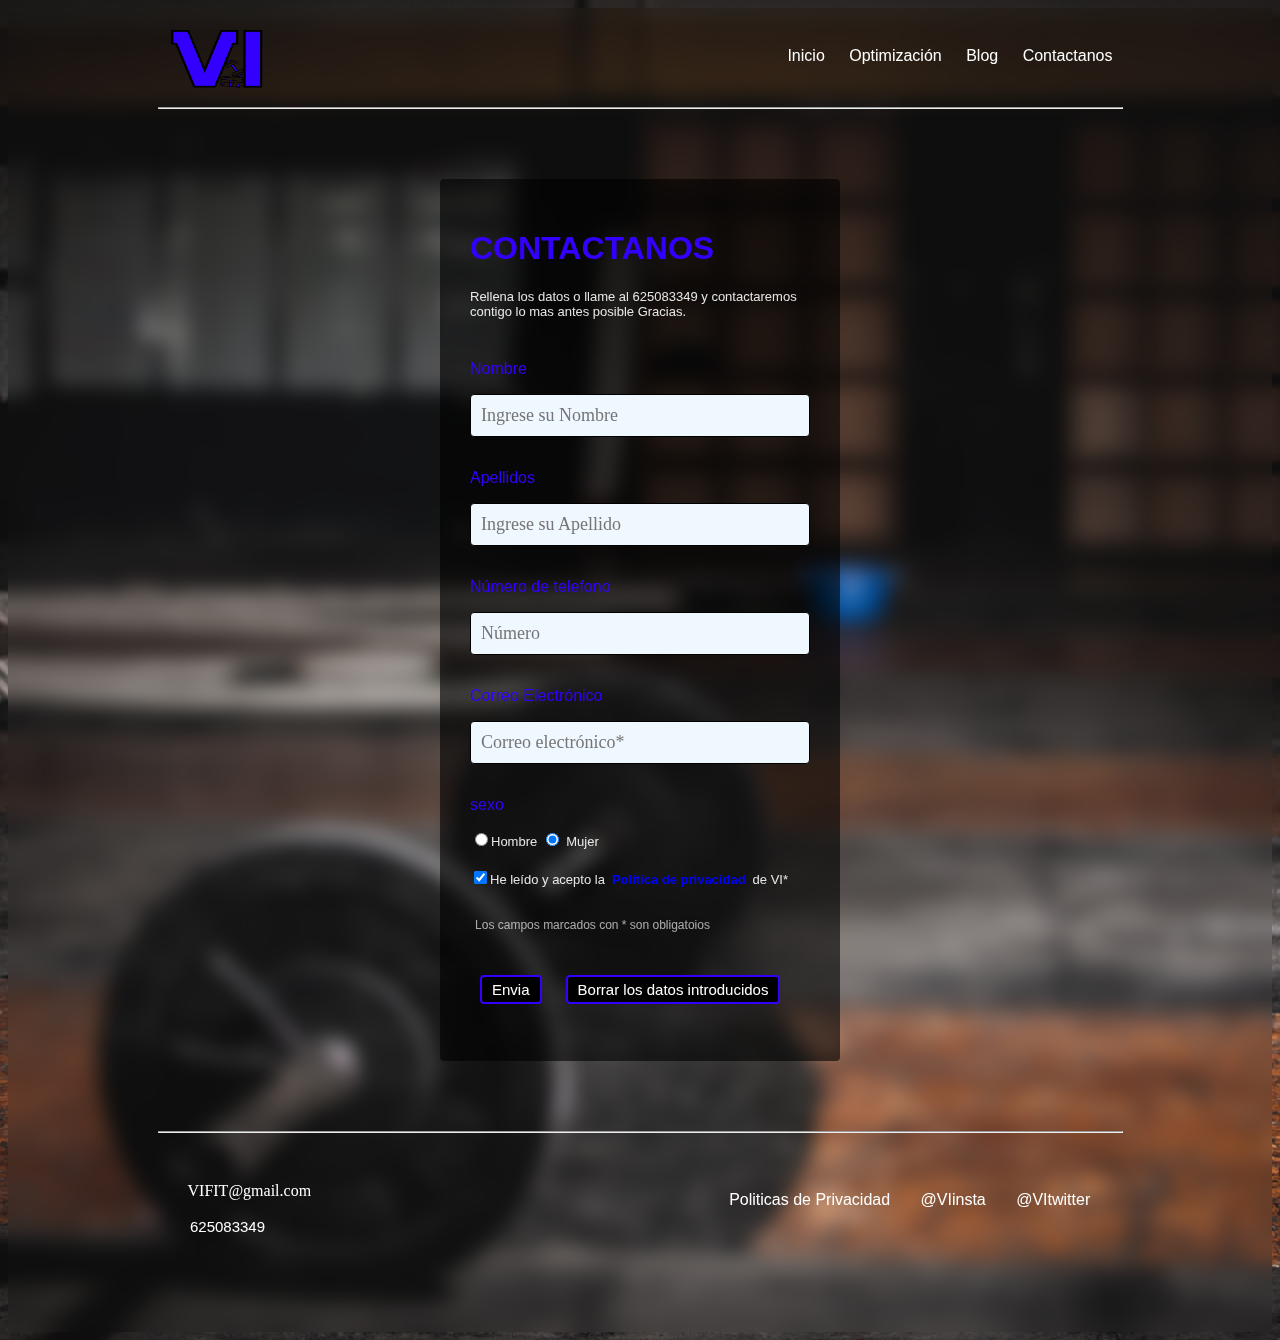
<file: Contactofor/formulario.html>
<!DOCTYPE html>
<html lang="en">
<head>
    <!--indica al servidor que el contenido de la página es código HTML y su codificación de caracteres es UTF-8-->
    <meta http-equiv="Content-Type" content="text/html; charset=UTF-8"> 
    <!--Sirve para poder mostrar la pagina web en versiones anteriores de IE es decir ayuda con la compatibilidad-->
    <meta http-equiv="X-UA-Compatible" content="IE=edge">
    <!--Sirve para optimizar la web para sitios moviles, ayuda a definir el ancho, alto y escala del área usada por el navegador-->
    <meta name="Viewport" content="width=deVice-width, initial-scale=1.0">
    <!--Sirve para poder indentificar al autor de la página-->
    <meta name="author" content="Brian Vilchez">
    <title>Contacto</title>
    <link rel="shortcut icon" href="../imagenes/LOGO.ico">
    <link rel="stylesheet" href="formulario.css">
</head>
<body>
    <div class="container">
        
        <div class="header">
            <a href="../index.html"><img src="../imagenes/LOGO.png" height="100" width="130" alt=""></a>
            <ul class="menu">
                <li>
                    <a href="../index.html">Inicio</a>
                </li>
                <li>
                    <a href="../optimi/optimizacion.html">Optimización</a>
                </li>
                <li>
                    <a href="../blog/blog.html">Blog</a>
                </li>
                <li>
                    <a href="../Contactofor/formulario.html">Contactanos</a>
                </li>

            </ul>
        </div>
        <hr>
        <section class="form_registro">
            <h1>CONTACTANOS</h1>
            <p class="texto">Rellena los datos o llame al 625083349 y contactaremos contigo lo mas antes posible Gracias.</p>
                <form action="for.php" method="post" enctype="multipart/form-data">
                    <!--type text para que el cliente pueda poner su nombre y apellido-->
                    <p>Nombre</p>
                    <input class="control" type="text" name="nombre" id="nombres" placeholder="Ingrese su Nombre" value="" size="30" maxlength="30">

                    
                    <!--type text para que el cliente pueda poner su nombre y apellido-->
                    <p>Apellidos</p>
                    <input class="control" type="text" name="apellidos" id="apellidos" placeholder="Ingrese su Apellido" value="" size="30" maxlength="80">

                    
                    <!--type tel ya que aqui el cliente pondra su numero de telefono-->
                    <p>Número de telefono</p> 
                    <input class="control" type="tel" name="telefono" id="telefono" placeholder="Número">
            
           
                <p>Correo Electrónico</p> <!--type email ya que se trata de poner el correo del cliente-->
                <input class="control" type="email" name="correo" id="correo" placeholder="Correo electrónico*">

                <p>sexo</p> <!--type radio es decir una opción que pertenece a un grupo de esta forma podran seleccionar que tipo de genero son-->
                <input class="cla" type="radio" name="sexo" id="hombre" value="hombre" checked="checked"><p class="t">Hombre</p>
                <input class="cla" type="radio" name="sexo" id="mujer" value="mujer" checked="checked"> <p class="t">Mujer</p>

                <br><br>
                <!--type checkbox para poder marcar la opcion si es mayor de 16 años-->
                <input name="Enviar" type="checkbox" id="marcaje" value="Enviar" checked="checked"><p class="t">He leído y acepto la <a class="poli1" href="../Protecciondedatos/politicas.html"><strong>Política de privacidad</strong></a> de VI*</p>
                <br><br>
                <p class="aste">Los campos marcados con * son obligatoios</p>
                <br>
                <!--type submit y reset, el reset es para borrar de golpe lo escrito y submit es para enviar y de esa forma poder registrarse-->
                <input class="separacion" type="submit" id="envia" name="enviar" value="Envia">
                <input class="separacion" type="reset" id="borrado" name="limpiar" value="Borrar los datos introducidos">


            </form>
        </section>

        <hr class="hr2">
        <footer>
        <div class="footer">
            <div class="caja"></div> 
                 <span><a href="mailto:VIFIT@gmail.com">VIFIT@gmail.com</a> <br><br> <a href="tel:+34625083349" class="num">625083349</a></span>
                 <ul class="menuf">
                     <li>
                         <a href="../Protecciondedatos/politicas.html">Politicas&nbsp;de&nbsp;Privacidad</a>
                     </li>
                     <li>
                         <a href="https://www.instagram.com/?__coig_restricted=1">@VIinsta</a>
                     </li>
                     <li>
                         <a href="https://twitter.com/?lang=ES">@VItwitter</a>
                     </li>
                 
                 </ul>
             
         </div>
         </footer>
    </div>
</body>
</html>
</file>
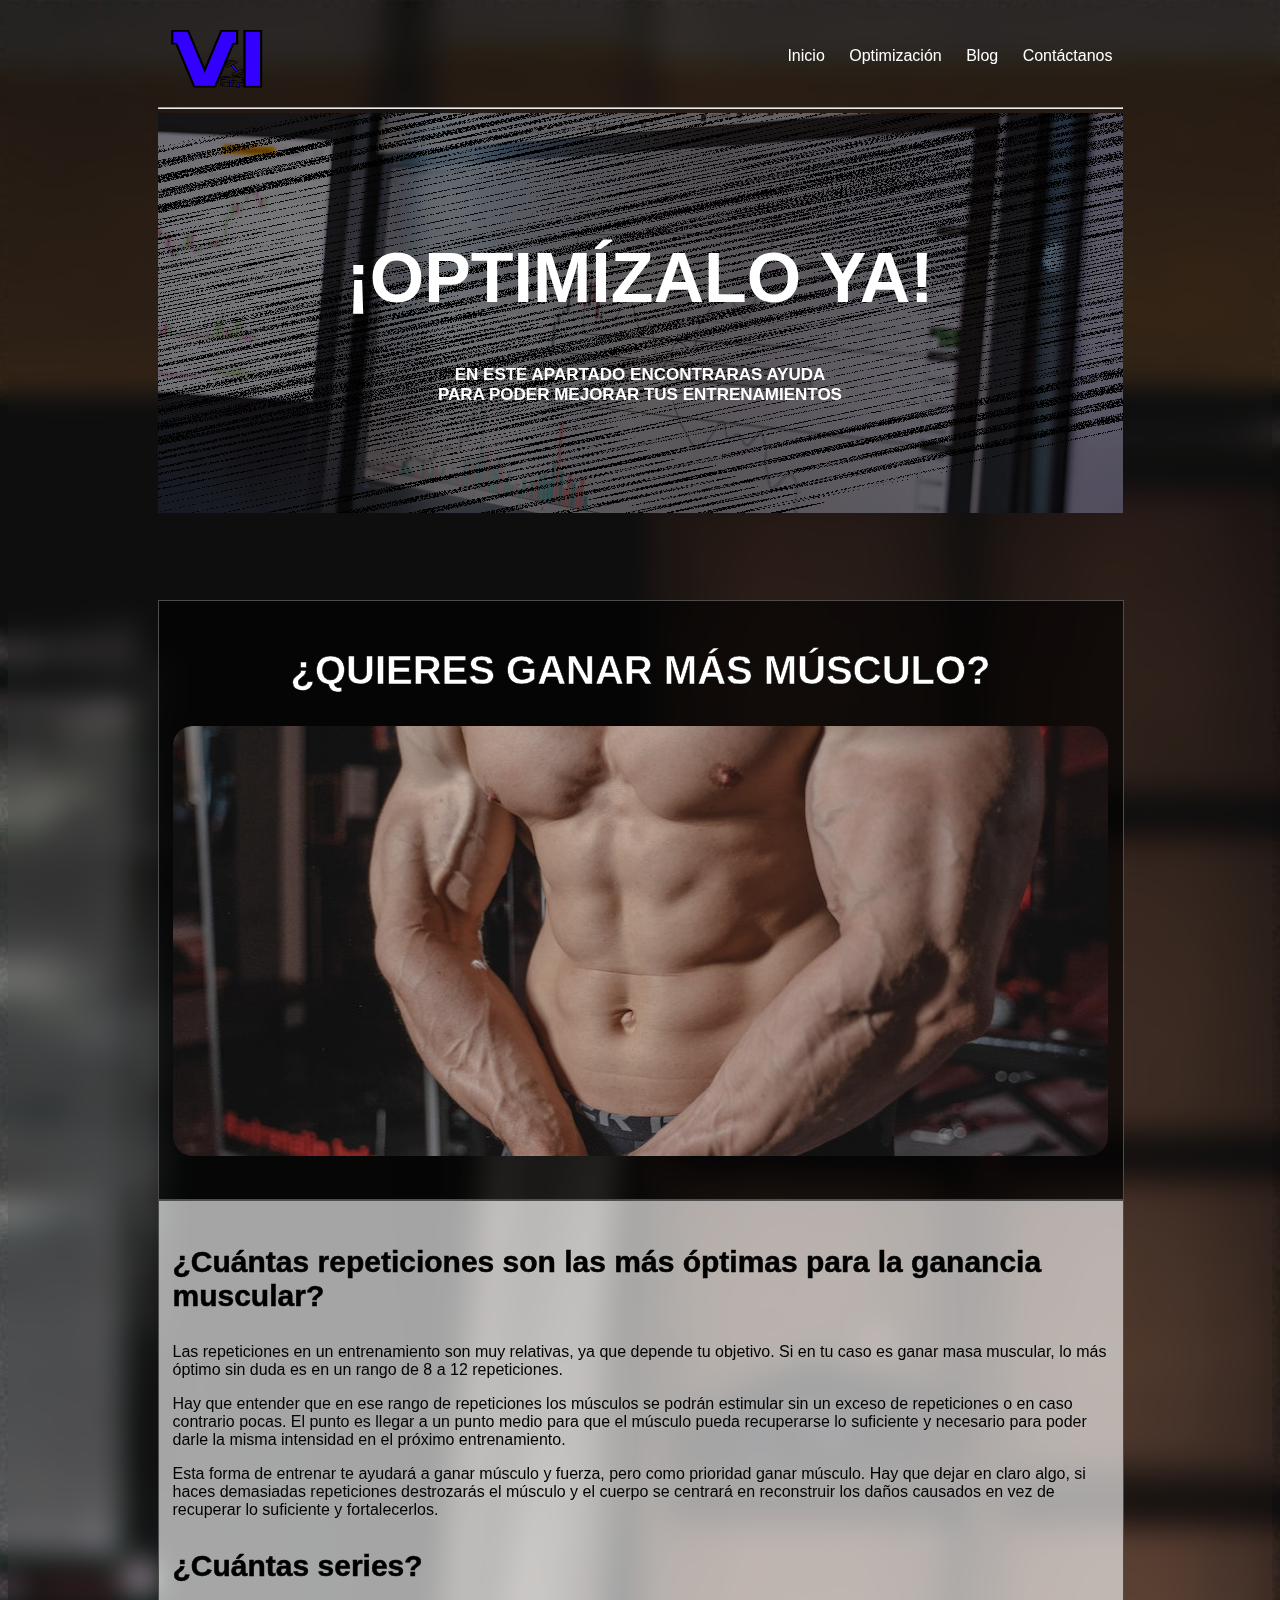
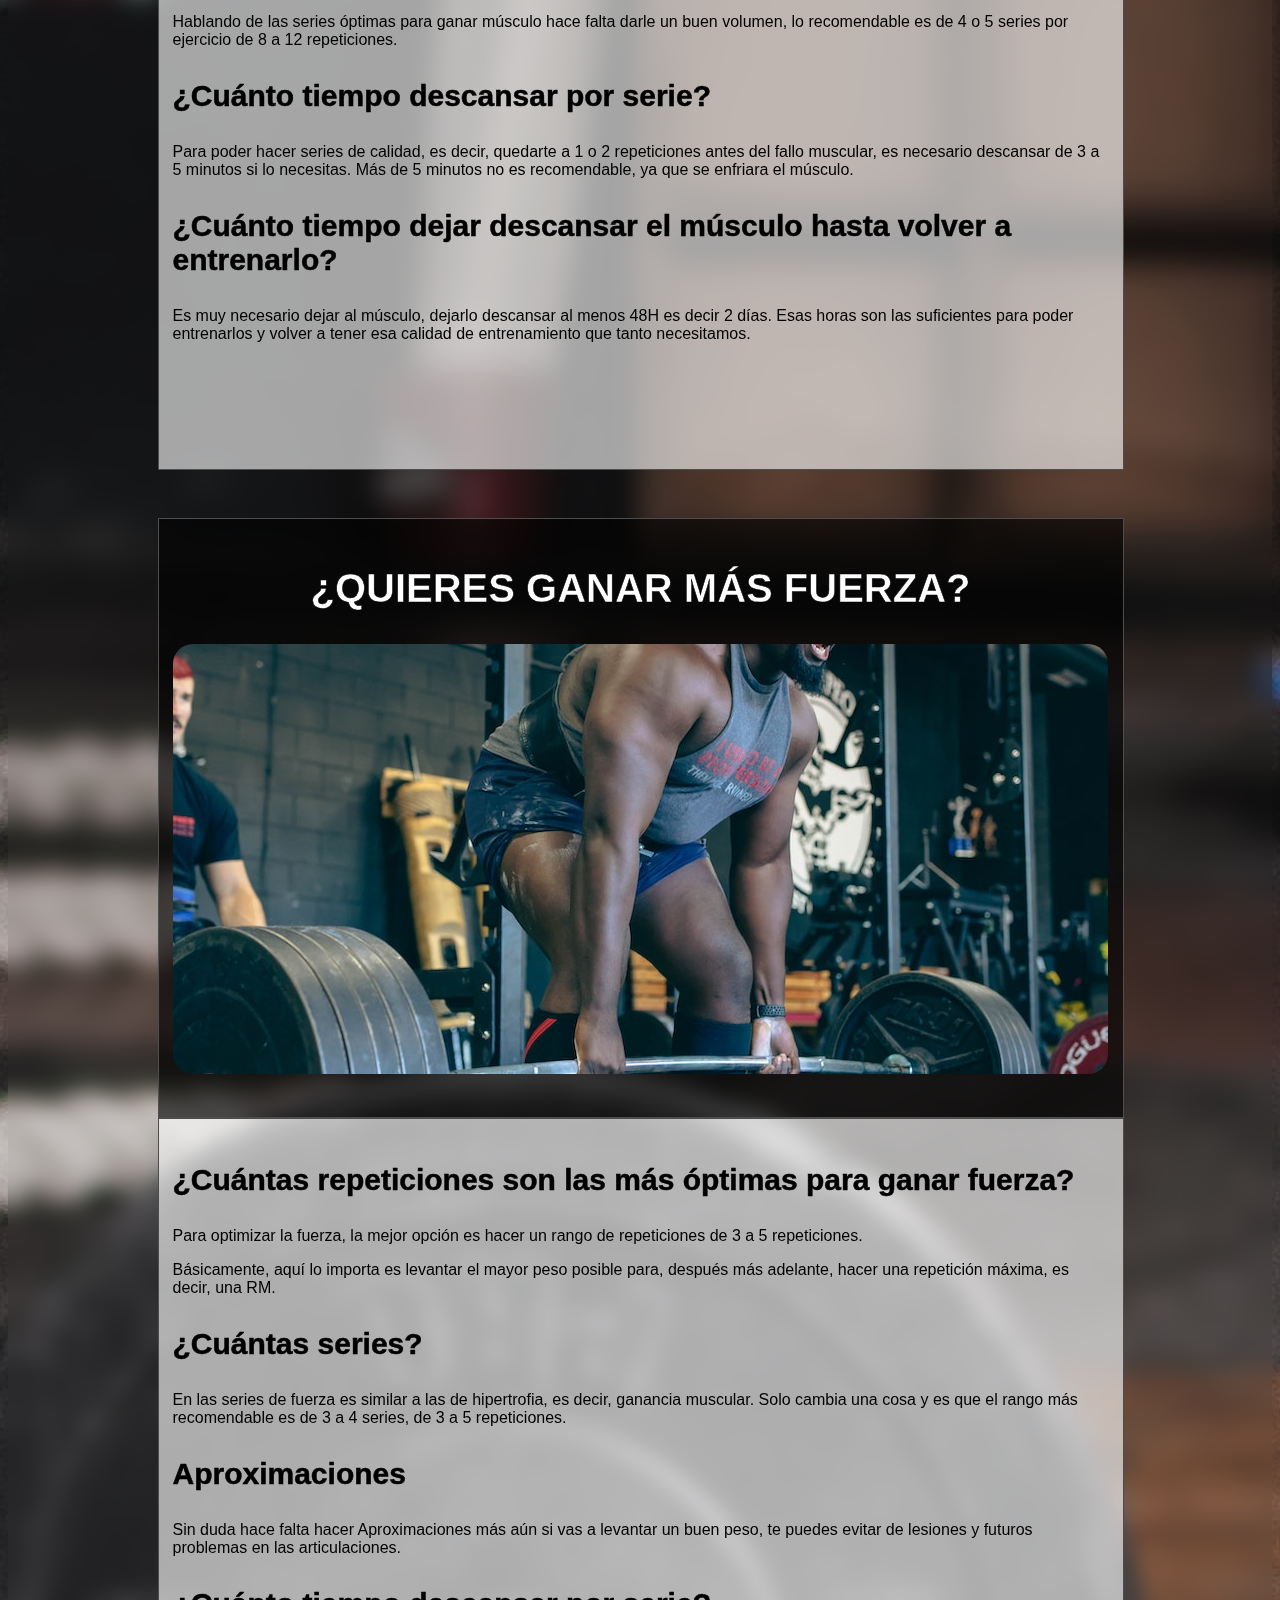
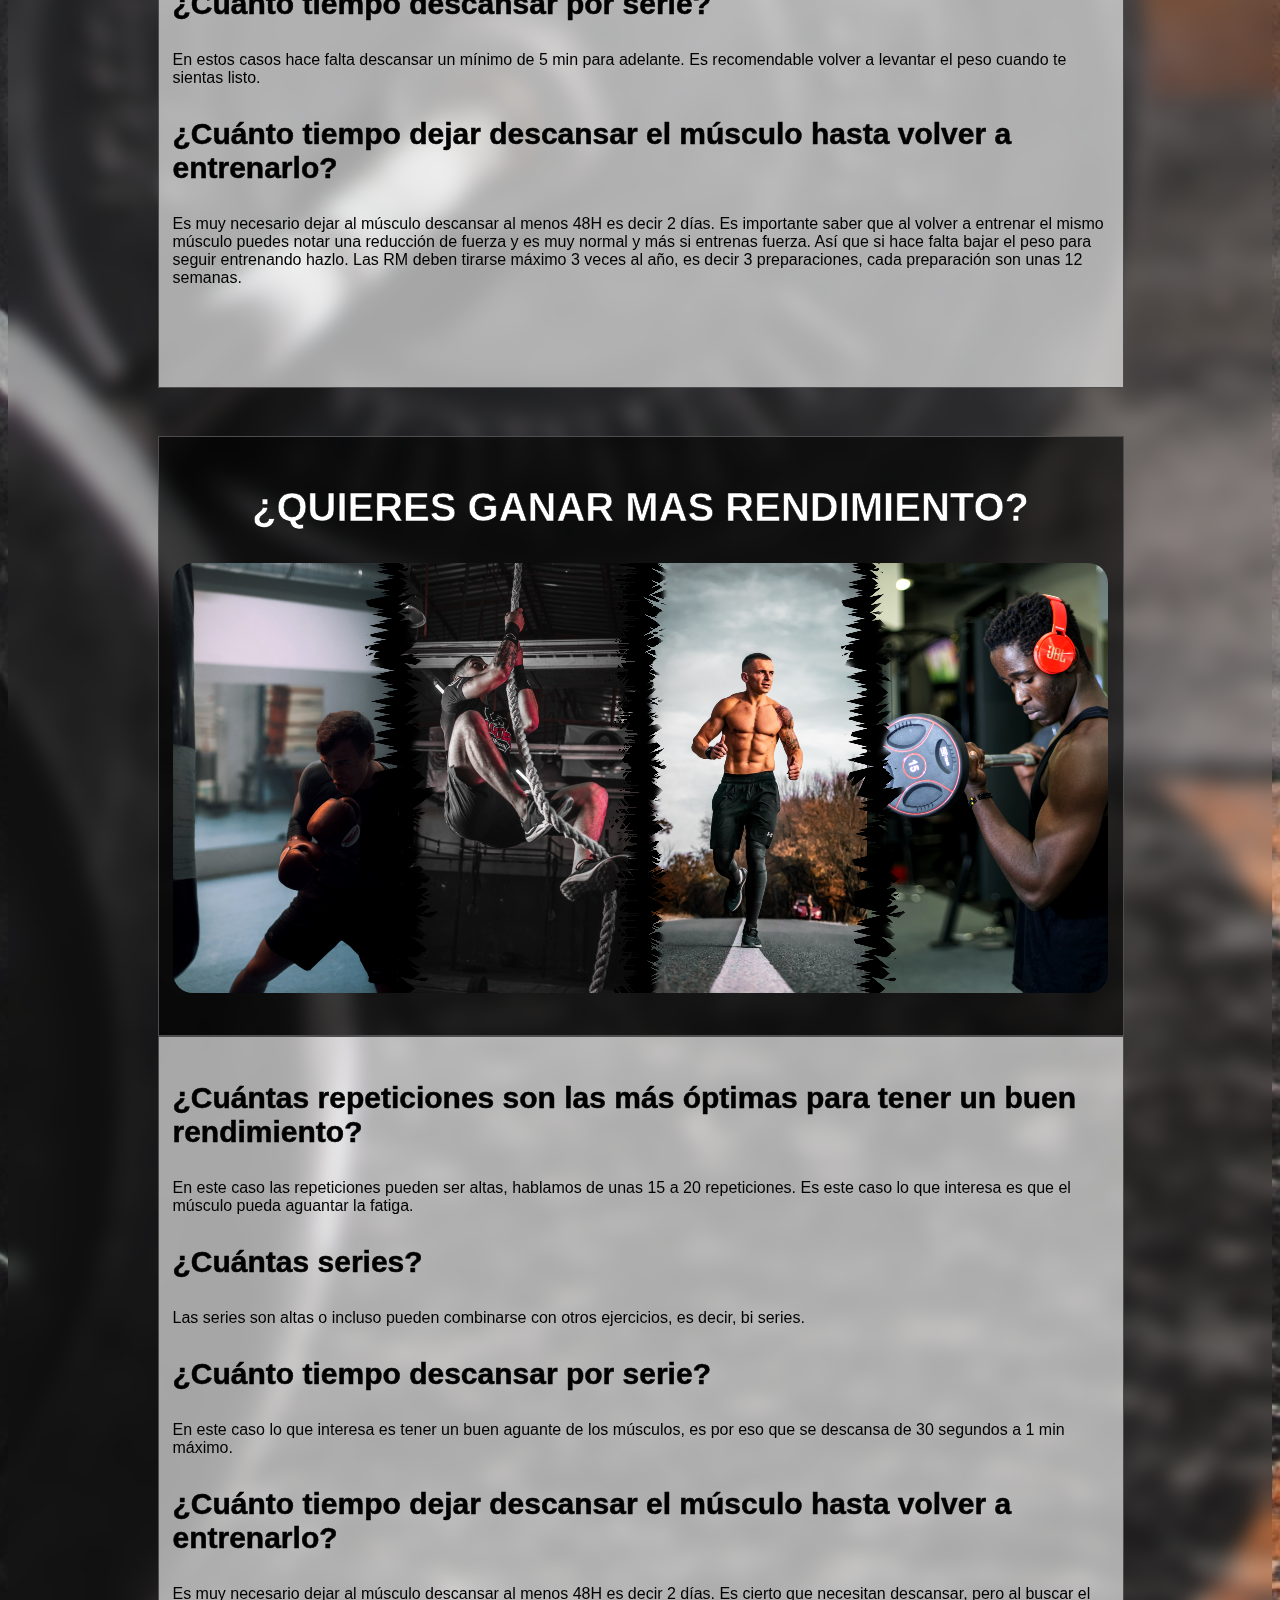
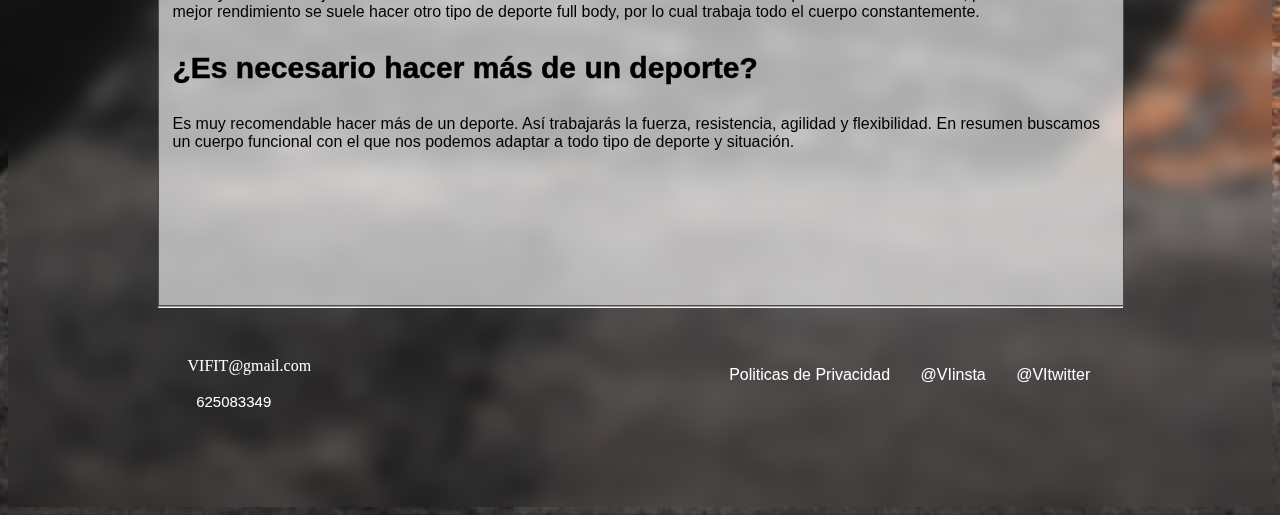
<file: optimi/optimizacion.html>
<!DOCTYPE html>
<html lang="es">
<head>
    <!--indica al servidor que el contenido de la página es código HTML y su codificación de caracteres es UTF-8-->
    <meta http-equiv="Content-Type" content="text/html; charset=UTF-8"> 
    <!--Sirve para poder mostrar la pagina web en versiones anteriores de IE es decir ayuda con la compatibilidad-->
    <meta http-equiv="X-UA-Compatible" content="IE=edge">
    <!--Sirve para optimizar la web para sitios moviles, ayuda a definir el ancho, alto y escala del área usada por el navegador-->
    <meta name="Viewport" content="width=deVice-width, initial-scale=1.0">
    <!--Sirve para poder indentificar al autor de la página-->
    <meta name="author" content="Brian Vilchez">
    <title>Optimización</title>
    <link rel="shortcut icon" href="../imagenes/LOGO.ico">
    <link rel="stylesheet" href="opti.css">
</head>
<body>

    <div class="container">
        
        <div class="header">
            <a href="../index.html"><img src="../imagenes/LOGO.png" height="100" width="130" alt=""></a>
            <ul class="menu">
                <li>
                    <a href="../index.html">Inicio</a>
                </li>
                <li>
                    <a href="../optimi/optimizacion.html">Optimización</a>
                </li>
                <li>
                    <a href="../blog/blog.html">Blog</a>
                </li>
                <li>
                    <a href="../Contactofor/formulario.html">Contáctanos</a>
                </li>

            </ul>
        </div>
        <hr>
        <header class="fondo">
            <H1>¡OPTIMÍZALO YA!</H1>
            <h2>EN ESTE APARTADO ENCONTRARAS AYUDA <br> PARA PODER MEJORAR TUS ENTRENAMIENTOS</h2>
                        
        </header>
        <div class="row">
            <div class="col">
                <h2>¿QUIERES GANAR MÁS MÚSCULO?</h2>
                <img src="../imagenes/pose.jpg" height="430" width="935" alt="">
             </div>
             <div class="cal">
                <h3>¿Cuántas repeticiones son las más óptimas para la ganancia muscular?</h3>
                <p>Las repeticiones en un entrenamiento son muy relativas, ya que depende tu objetivo. Si en tu caso es ganar masa muscular, lo más óptimo sin duda es en un rango de 8 a 12 repeticiones.</p>
                <p>Hay que entender que en ese rango de repeticiones los músculos se podrán estimular sin un exceso de repeticiones o en caso contrario pocas. El punto es llegar a un punto medio para que el músculo pueda recuperarse lo suficiente y necesario para poder darle la misma intensidad en el próximo entrenamiento.</p>
                <p>Esta forma de entrenar te ayudará a ganar músculo y fuerza, pero como prioridad ganar músculo. Hay que dejar en claro algo, si haces demasiadas repeticiones destrozarás el músculo y el cuerpo se centrará en reconstruir los daños causados en vez de recuperar lo suficiente y fortalecerlos.</p>
                <h3>¿Cuántas series?</h3>
                <p>Hablando de las series óptimas para ganar músculo hace falta darle un buen volumen, lo recomendable es de 4 o 5 series por ejercicio de 8 a 12 repeticiones.</p>
                <h3>¿Cuánto tiempo descansar por serie?</h3>
                <p>Para poder hacer series de calidad, es decir, quedarte a 1 o 2 repeticiones antes del fallo muscular, es necesario descansar de 3 a 5 minutos si lo necesitas. Más de 5 minutos no es recomendable, ya que se enfriara el músculo.</p>
                <h3>¿Cuánto tiempo dejar descansar el músculo hasta volver a entrenarlo?</h3>
                <p>Es muy necesario dejar al músculo, dejarlo descansar al menos 48H es decir 2 días. Esas horas son las suficientes para poder entrenarlos y volver a tener esa calidad de entrenamiento que tanto necesitamos.</p>
            </div>
            <div class="col">
                <h2>¿QUIERES GANAR MÁS FUERZA?</h2>
                <img src="../imagenes/opfuer.jpg" height="430" width="935" alt="">
             </div>
             <div class="cal">
                <h3>¿Cuántas repeticiones son las más óptimas para ganar fuerza?</h3>
                <p>Para optimizar la fuerza, la mejor opción es hacer un rango de repeticiones de 3 a 5 repeticiones.</p>
                <p>Básicamente, aquí lo importa es levantar el mayor peso posible para, después más adelante, hacer una repetición máxima, es decir, una RM.</p>
                <h3>¿Cuántas series?</h3>
                <p>En las series de fuerza es similar a las de hipertrofia, es decir, ganancia muscular. Solo cambia una cosa y es que el rango más recomendable es de 3 a 4 series, de 3 a 5 repeticiones.</p>
                <h3>Aproximaciones</h3>
                <p>Sin duda hace falta hacer Aproximaciones más aún si vas a levantar un buen peso, te puedes evitar de lesiones y futuros problemas en las articulaciones.</p>
                <h3>¿Cuánto tiempo descansar por serie?</h3>
                <p>En estos casos hace falta descansar un mínimo de 5 min para adelante. Es recomendable volver a levantar el peso cuando te sientas listo.</p>
                <h3>¿Cuánto tiempo dejar descansar el músculo hasta volver a entrenarlo?</h3>
                <p>Es muy necesario dejar al músculo descansar al menos 48H es decir 2 días. Es importante saber que al volver a entrenar el mismo músculo puedes notar una reducción de fuerza y es muy normal y más si entrenas fuerza. Así que si hace falta bajar el peso para seguir entrenando hazlo. Las RM deben tirarse máximo 3 veces al año, es decir 3 preparaciones, cada preparación son unas 12 semanas. </p>
                
            </div>
            <div class="col">
                <h2>¿QUIERES GANAR MAS RENDIMIENTO?</h2>
                <img src="../imagenes/rendimientop.png" height="430" width="935" alt="">
             </div>
             <div class="cal">
                <h3>¿Cuántas repeticiones son las más óptimas para tener un buen rendimiento?</h3>
                <p>En este caso las repeticiones pueden ser altas, hablamos de unas 15 a 20 repeticiones. Es este caso lo que interesa es que el músculo pueda aguantar la fatiga.</p>
                <h3>¿Cuántas series?</h3>
                <p>Las series son altas o incluso pueden combinarse con otros ejercicios, es decir, bi series.</p>
                <h3>¿Cuánto tiempo descansar por serie?</h3>
                <p>En este caso lo que interesa es tener un buen aguante de los músculos, es por eso que se descansa de 30 segundos a 1 min máximo.</p>
                <h3>¿Cuánto tiempo dejar descansar el músculo hasta volver a entrenarlo?</h3>
                <p>Es muy necesario dejar al músculo descansar al menos 48H es decir 2 días. Es cierto que necesitan descansar, pero al buscar el mejor rendimiento se suele hacer otro tipo de deporte full body, por lo cual trabaja todo el cuerpo constantemente.</p>
                <h3>¿Es necesario hacer más de un deporte?</h3>
                <p>Es muy recomendable hacer más de un deporte. Así trabajarás la fuerza, resistencia, agilidad y flexibilidad. En resumen buscamos un cuerpo funcional con el que nos podemos adaptar a todo tipo de deporte y situación.</p>
            </div>
        </div>
        <hr class="hr2">
        <footer>
        <div class="footer">
            <div class="caja"></div> 
                 <span><a href="mailto:VIFIT@gmail.com">VIFIT@gmail.com</a> <br><br> <a href="tel:+34625083349" class="num">625083349</a></span>
                 <ul class="menuf">
                     <li>
                         <a href="../Protecciondedatos/politicas.html">Politicas&nbsp;de&nbsp;Privacidad</a>
                     </li>
                     <li>
                         <a href="https://www.instagram.com/?__coig_restricted=1">@VIinsta</a>
                     </li>
                     <li>
                         <a href="https://twitter.com/?lang=ES">@VItwitter</a>
                     </li>
                 
                 </ul>
             
         </div> 
        </footer>
    </div>
    
</body>
</html>
</file>
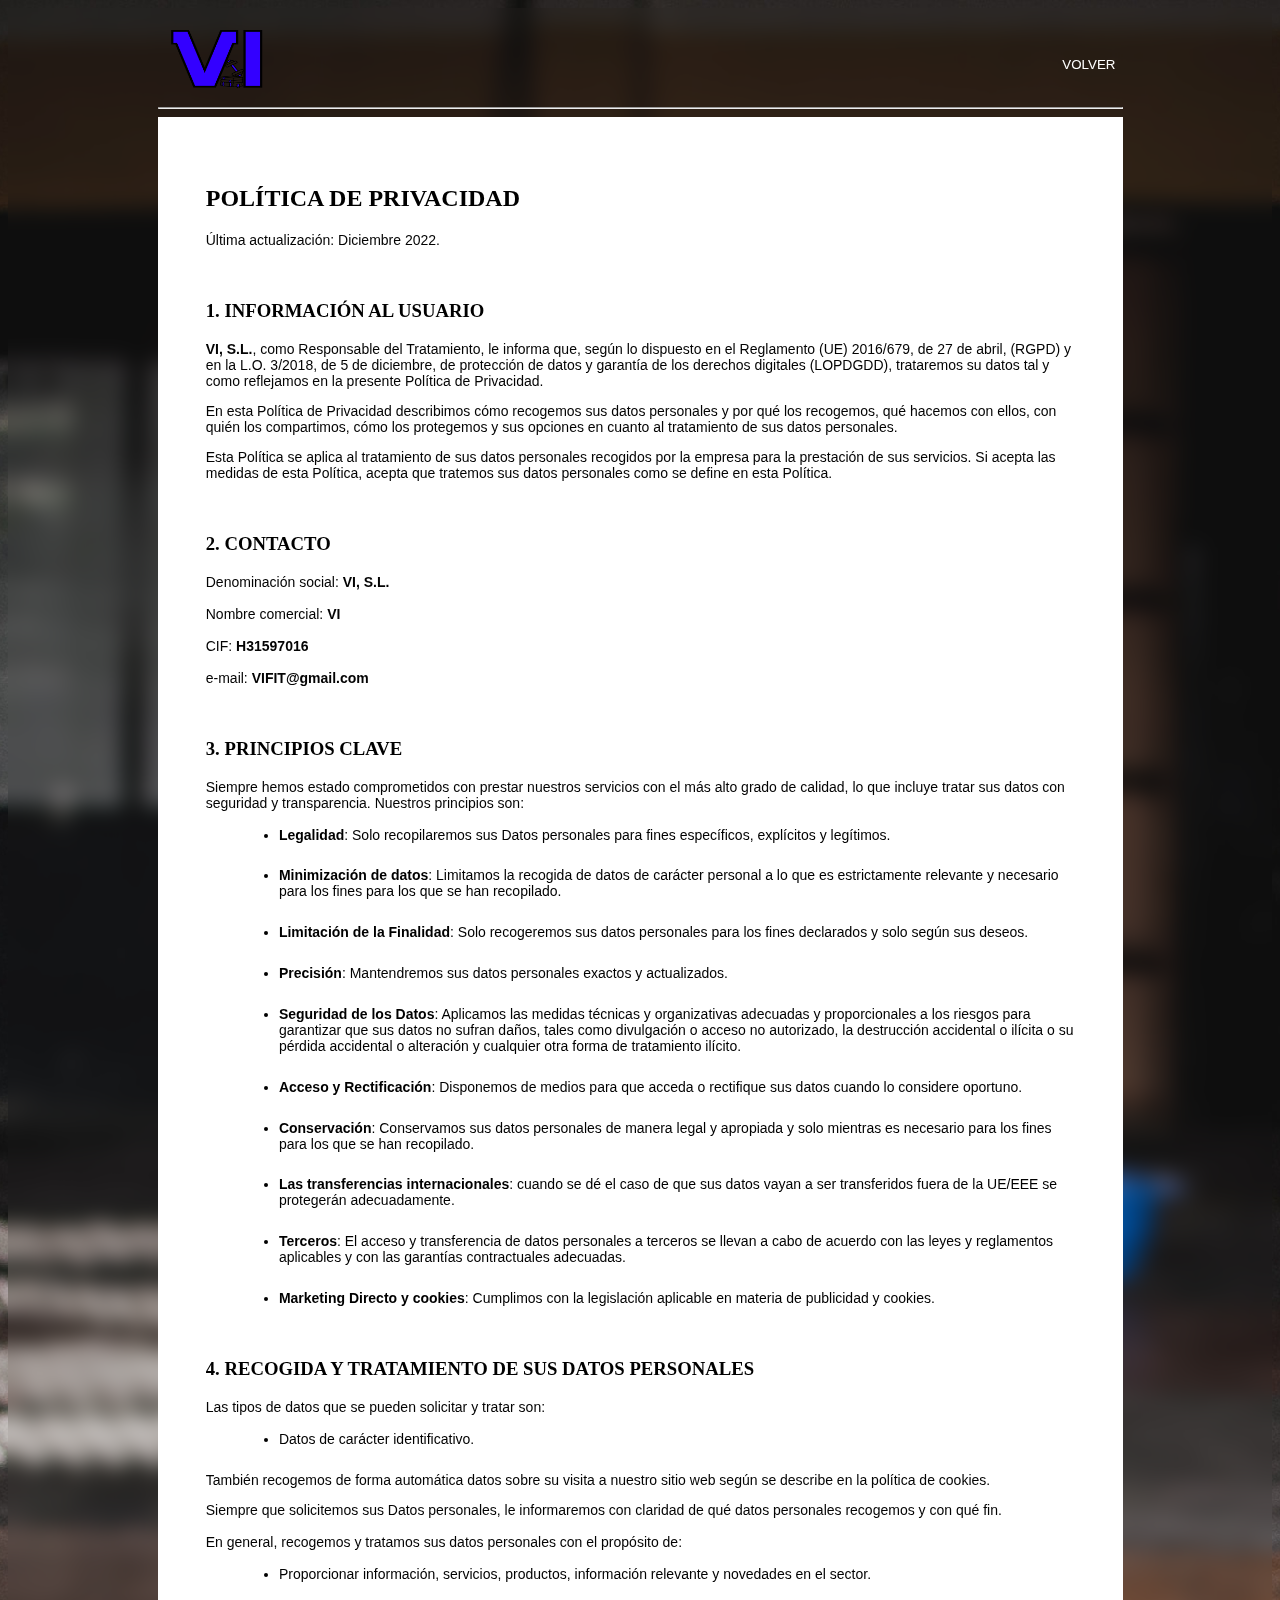
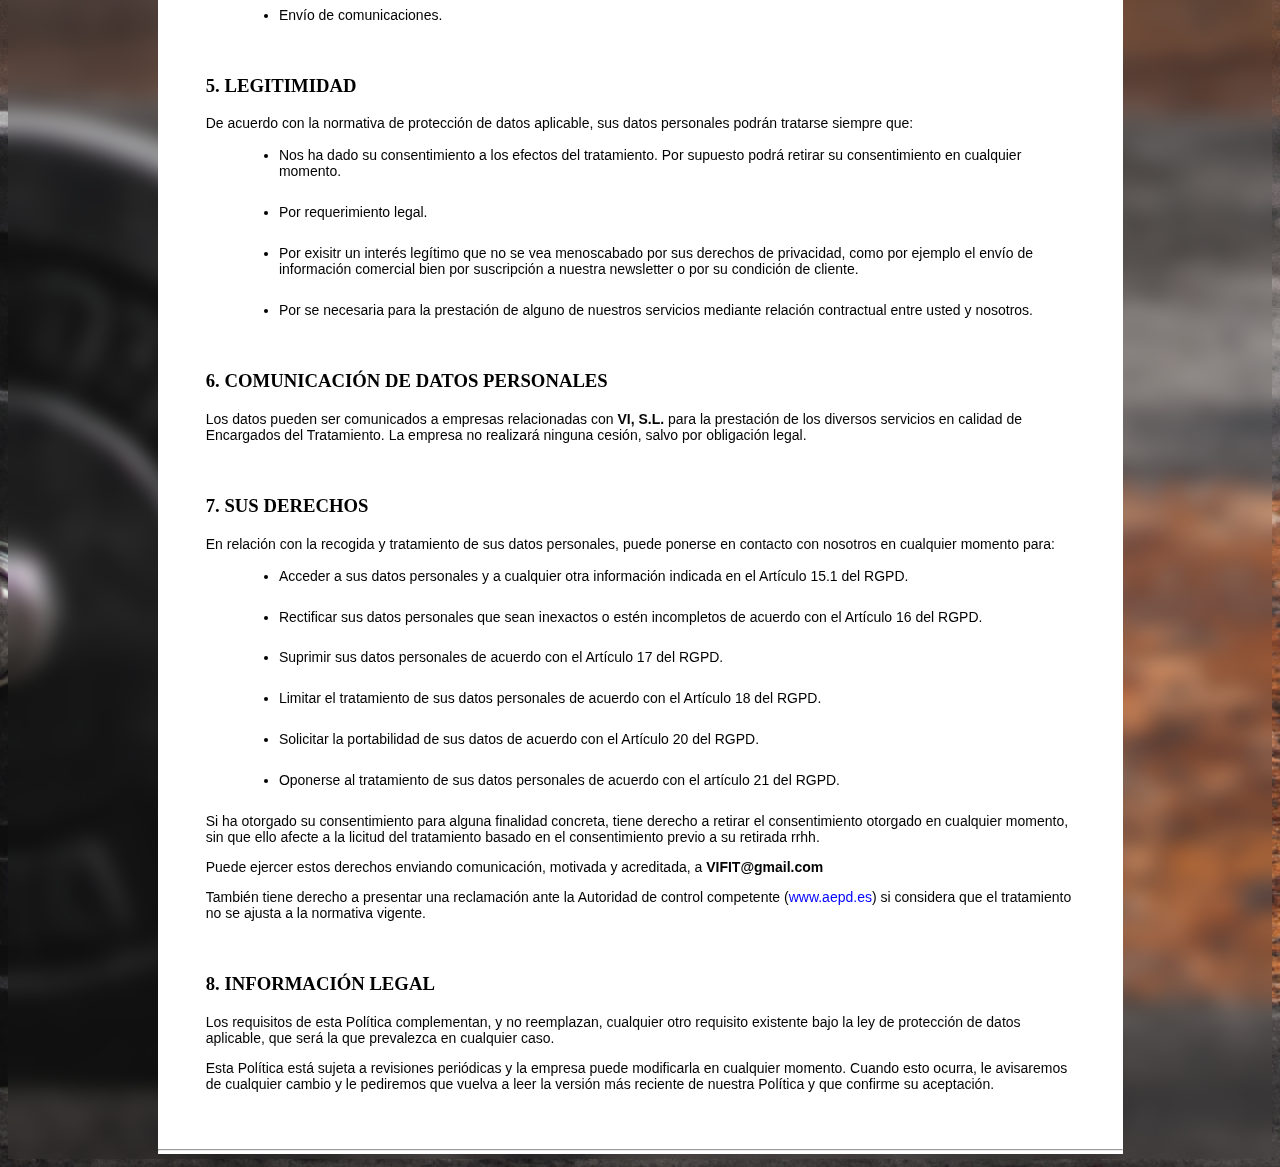
<file: Protecciondedatos/politicas.html>
<!DOCTYPE html>
<html lang="es">
<head>
    <!--indica al servidor que el contenido de la página es código HTML y su codificación de caracteres es UTF-8-->
    <meta http-equiv="Content-Type" content="text/html; charset=UTF-8"> 
    <!--Sirve para poder mostrar la pagina web en versiones anteriores de IE es decir ayuda con la compatibilidad-->
    <meta http-equiv="X-UA-Compatible" content="IE=edge">
    <!--Sirve para optimizar la web para sitios moviles, ayuda a definir el ancho, alto y escala del área usada por el navegador-->
    <meta name="Viewport" content="width=deVice-width, initial-scale=1.0">
    <!--Sirve para poder indentificar al autor de la página, solo debe haber una metatag como esta en la página-->
    <meta name="author" content="Brian Vilchez">
    <title>Politicas de privacidad</title>
    <link rel="shortcut icon" href="../imagenes/LOGO.ico">
    <link rel="stylesheet" href="pol.css">
</head>
<body>
    <div class="container">
        
        <div class="header">
            <a href="../index.html"><img src="../imagenes/LOGO.png" height="100" width="130" alt=""></a>
            <ul class="menu">
                <li> 
                    <input class="btn" type="button" onclick="history.back()" name="volver atrás" value="VOLVER">
                </li>
            </ul>
        </div>
        <hr>
        <div class="fon">
        <h2>POLÍTICA DE PRIVACIDAD</h2>
        <p>Última actualización: Diciembre 2022.</p>

        <h3>1. INFORMACIÓN AL USUARIO</h3>

        <p><strong>VI, S.L.</strong>, como Responsable del Tratamiento, le informa que, según lo dispuesto en el Reglamento (UE) 2016/679, de 27 de abril, (RGPD) y en la L.O. 3/2018, de 5 de diciembre, de protección de datos y garantía de los derechos digitales (LOPDGDD), trataremos su datos tal y como reflejamos en la presente Política de Privacidad.</p>

        <p>En esta Política de Privacidad describimos cómo recogemos sus datos personales y por qué los recogemos, qué hacemos con ellos, con quién los compartimos, cómo los protegemos y sus opciones en cuanto al tratamiento de sus datos personales.</p>

        <p>Esta Política se aplica al tratamiento de sus datos personales recogidos por la empresa para la prestación de sus servicios. Si acepta las medidas de esta Política, acepta que tratemos sus datos personales como se define en esta Política.</p>

        <h3>2. CONTACTO</h3>
        
        <p>Denominación social: <strong>VI, S.L.</strong> <br><br>
        Nombre comercial: <strong>VI</strong> <br><br>
        CIF: <strong>H31597016</strong> <br><br>
        e-mail: <strong>VIFIT@gmail.com</strong></p>
        
        <h3>3. PRINCIPIOS CLAVE</h3>

        <p>Siempre hemos estado comprometidos con prestar nuestros servicios con el más alto grado de calidad, lo que incluye tratar sus datos con seguridad y transparencia. Nuestros principios son:</p>
        <ul>   
            <li><strong>Legalidad</strong>: Solo recopilaremos sus Datos personales para fines específicos, explícitos y legítimos.</li>
            <li><strong>Minimización de datos</strong>: Limitamos la recogida de datos de carácter personal a lo que es estrictamente relevante y necesario para los fines para los que se han recopilado.</li>
            <li><strong>Limitación de la Finalidad</strong>: Solo recogeremos sus datos personales para los fines declarados y solo según sus deseos.</li>
            <li><strong>Precisión</strong>: Mantendremos sus datos personales exactos y actualizados.</li>
            <li><strong>Seguridad de los Datos</strong>: Aplicamos las medidas técnicas y organizativas adecuadas y proporcionales a los riesgos para garantizar que sus datos no sufran daños, tales como divulgación o acceso no autorizado, la destrucción accidental o ilícita o su pérdida accidental o alteración y cualquier otra forma de tratamiento ilícito.</li>
            <li><strong>Acceso y Rectificación</strong>: Disponemos de medios para que acceda o rectifique sus datos cuando lo considere oportuno.</li>
            <li><strong>Conservación</strong>: Conservamos sus datos personales de manera legal y apropiada y solo mientras es necesario para los fines para los que se han recopilado.</li>
            <li><strong>Las transferencias internacionales</strong>: cuando se dé el caso de que sus datos vayan a ser transferidos fuera de la UE/EEE se protegerán adecuadamente.</li>
            <li><strong>Terceros</strong>: El acceso y transferencia de datos personales a terceros se llevan a cabo de acuerdo con las leyes y reglamentos aplicables y con las garantías contractuales adecuadas.</li>
            <li><strong>Marketing Directo y cookies</strong>: Cumplimos con la legislación aplicable en materia de publicidad y cookies.</li>
        </ul>
        
        <h3>4. RECOGIDA Y TRATAMIENTO DE SUS DATOS PERSONALES</h3>
        <p>Las tipos de datos que se pueden solicitar y tratar son:</p>
        <ul>
            <li>Datos de carácter identificativo.</li>
        </ul>
        <p>También recogemos de forma automática datos sobre su visita a nuestro sitio web  según se describe en la política de cookies.</p>

        <p>Siempre que solicitemos sus Datos personales, le informaremos con claridad de qué datos personales recogemos y con qué fin. <br> <br> En general, recogemos y tratamos sus datos personales con el propósito de:</p>
        <ul>
            <li>Proporcionar información, servicios, productos, información relevante y novedades en el sector.</li>
            <li>Envío de comunicaciones.</li>
        </ul>
        <h3>5. LEGITIMIDAD</h3>

        <p>De acuerdo con la normativa de protección de datos aplicable, sus datos personales podrán tratarse siempre que:</p>
        <ul>
            <li>Nos ha dado su consentimiento a los efectos del tratamiento. Por supuesto podrá retirar su consentimiento en cualquier momento.</li>
            <li>Por requerimiento legal.</li>
            <li>Por exisitr un interés legítimo que no se vea menoscabado por sus derechos de privacidad, como por ejemplo el envío de información comercial bien por suscripción a nuestra newsletter o por su condición de cliente.</li>
            <li>Por se necesaria para la prestación de alguno de nuestros servicios mediante relación contractual entre usted y nosotros.</li>
        </ul>
        <h3>6. COMUNICACIÓN DE DATOS PERSONALES</h3>

        <p>Los datos pueden ser comunicados a empresas relacionadas con <strong>VI, S.L.</strong> para la prestación de los diversos servicios en calidad de Encargados del Tratamiento. La empresa no realizará ninguna cesión, salvo por obligación legal.</p>

        <h3>7. SUS DERECHOS</h3>

        <p>En relación con la recogida y tratamiento de sus datos personales, puede ponerse en contacto con nosotros en cualquier momento para:</p>
        <ul>
            <li>Acceder a sus datos personales y a cualquier otra información indicada en el Artículo 15.1 del RGPD.</li>
            <li>Rectificar sus datos personales que sean inexactos o estén incompletos de acuerdo con el Artículo 16 del RGPD.</li>
            <li>Suprimir sus datos personales de acuerdo con el Artículo 17 del RGPD.</li>
            <li>Limitar el tratamiento de sus datos personales de acuerdo con el Artículo 18 del RGPD.</li>
            <li>Solicitar la portabilidad de sus datos de acuerdo con el Artículo 20 del RGPD.</li>
            <li>Oponerse al tratamiento de sus datos personales de acuerdo con el artículo 21 del RGPD.</li>
        </ul>
        <p>Si ha otorgado su consentimiento para alguna finalidad concreta, tiene derecho a retirar el consentimiento otorgado en cualquier momento, sin que ello afecte a la licitud del tratamiento basado en el consentimiento previo a su retirada rrhh.</p>

        <p>Puede ejercer estos derechos enviando comunicación, motivada y acreditada, a <strong>VIFIT@gmail.com</strong></p>

        <p>También tiene derecho a presentar una reclamación ante la Autoridad de control competente (<a class="linka" href="https://www.aepd.es/es">www.aepd.es</a>) si considera que el tratamiento no se ajusta a la normativa vigente.</p>

        <h3>8. INFORMACIÓN LEGAL</h3>
        <p>Los requisitos de esta Política complementan, y no reemplazan, cualquier otro requisito existente bajo la ley de protección de datos aplicable, que será la que prevalezca en cualquier caso.</p>

        <p>Esta Política está sujeta a revisiones periódicas y la empresa puede modificarla en cualquier momento. Cuando esto ocurra, le avisaremos de cualquier cambio y le pediremos que vuelva a leer la versión más reciente de nuestra Política y que confirme su aceptación.</p>


        </div>

        <hr class="hr2">
        
    </div>
</body>
</html>
</file>
<file: Contactofor/formulario.css>
@import url('https://fonts.googleapis.com/css2?family=Karla&display=swap');

.container{
    width: 965px;
    margin: auto;
    border-radius: 25px;
   
}
.top{
    margin-top: 30px;

}

body{
    display: flex;
    align-items: center;
    justify-content: center;
    /*height: 100vh;*/
    background: url("../imagenes/lolo.jpg")center;
    background-size: cover;
    backdrop-filter: blur(10px);
}
.menu{
    float: right;
    margin-top: 4%;
    font-family: 'Lexend Deca', sans-serif;
    
    
}
.menu li{
    display: inline-block;
}
.menu a{
    color:white;
	text-decoration: none;
	padding: 10px;
    
	
}
.menu a:hover{
    
	text-decoration: none;
	padding: 10px;
	border-bottom: 2px solid white;
    
}

p{
    font-size: 16px;
    font-family: 'Lexend Deca', sans-serif;;
    color: white;
}
.row{

    margin-left: 0px;
}
.footer{
    overflow: hidden;
}
.footer a{
    color: rgb(255, 255, 255);
    text-decoration: none;
}
.footer span{
    float: left;
    margin-top: 10px;
    margin-left: 30px;
}

header{
    margin-bottom: 4%;
    background: url('../imagenes/cur.jpg') no-repeat center/cover;
    width: 965px;
    height: 400px;
    
    
}

hr{
    margin-top: -5px;
}

/*footer links pie de pagina*/
.hr2{
    margin-top: 0%;
    margin-bottom: auto;
 }
 .footer{
    
    margin-bottom: 5%;
    background: #00000000;
    width: 100%;
    height: 150px;
}
.menuf{
    text-decoration: none;
    float: right;
    margin-top: 2%;
    font-family: 'Lexend Deca', sans-serif;
    margin-right:2%;
}
.menuf li{
    display: inline-block;
    
}
.menuf a{
    color:white;
	text-decoration: none;
	padding: 13px;
   
    
	
}
.menuf a:hover{
    padding: 13px;
	text-decoration: none;
	border-bottom: 2px solid white;
    
}
.caja{
    margin-top: 4%;
}
.num{
    color: white;
    font-size: 15px;
    font-family: Arial, Helvetica, sans-serif;
    margin-left: 2%;
}

/*formulario*/
*{ 
    box-sizing: border-box;
}
.form_registro{
    width: 400px;
    background-color: rgba(0, 0, 0, 0.597);
    padding: 30px;
    margin: auto;
    margin-top: 70px;
    margin-bottom: 70px;
    border-radius: 4px;
    font-family: 'calibri';
}
.form_registro h1{
    color: rgb(0, 0, 0);
    font-family: helvetica;
    color:#3300ff;
}
p{
   color: #3300ff;
   font-size: 16px;
   font-family: 'Lexend Deca', sans-serif;
}
.texto{
    color: #fefefee4;
    font-size: 13px;
    margin-bottom: 12%;
}
.t{
    color: #fefefee4;
    font-size: 13px;
    margin-bottom: 12%;
}
p.t{
    display: inline;
}
.control{
    width: 100%;
    background-color: aliceblue;
    padding: 10px;
    border-radius: 4px;
    margin-bottom: 16px;
    border: 1px solid rgb(0, 0, 0);
    font-family: 'calibri';
    font-size: 18px;
}
.separacion{
    color: #ffffff;
    border:solid 2px #3300ff;
    border-radius: 4px;
    background-color: #000000;
    padding-left:10px;
    padding-right: 10px;
    padding-top: 4px;
    padding-bottom: 4px;
    margin: 10px;
    font-size: 15px;
    margin-top: 4%;
    margin-bottom: 8%;
   
}

.poli1{
    font-family:'Lexend Deca', sans-serif;
    text-decoration: none;
    color: blue;
    margin: 1%;
}
.aste{
    margin-left: 1.5%;
    color: rgba(255, 255, 255, 0.641);
    font-size: 12px;
}
</file>
<file: optimi/opti.css>
@import url('https://fonts.googleapis.com/css2?family=Karla&display=swap');

.container{
    width: 965px;
    margin: auto;
    border-radius: 25px;
   
}
.top{
    margin-top: 30px;

}

body{
    display: flex;
    align-items: center;
    justify-content: center;
    /*height: 100vh;*/
    background: url("../imagenes/lolo.jpg")center;
    background-size: cover;
    backdrop-filter: blur(10px);
}
.menu{
    float: right;
    margin-top: 4%;
    font-family: 'Lexend Deca', sans-serif;
    
    
}
.menu li{
    display: inline-block;
}
.menu a{
    color:white;
	text-decoration: none;
	padding: 10px;
    
	
}
.menu a:hover{
    
	text-decoration: none;
	padding: 10px;
	border-bottom: 2px solid white;
    
}
.col{
    border: 0.1px solid #4d4d4d;
    background-color: #0000009f;
    width: 936px;
    height: 570px;
    display: inline-block;
    /*vertical-align: top;*/
    text-align: justify;
    padding: 14px;
    margin-top: 5%
}
.cal{
    border: 0.1px solid #4d4d4d;
    background-color: #ffffff9f;
    width: 936px;
    height: 840px;
    display: inline-block;
    /*vertical-align: top;*/
    text-align: justify;
    padding: 14px;
}
.col h2{
    text-align: center;
    /*color:#3300ff;*/
    color:#ffffff;      
    font-family:'Lexend Deca', sans-serif;
    -webkit-text-stroke: 0.5px black;
    font-size: 40px;
}
.cal h3{
    text-align: left;
    /*color:#3300ff;*/
    color:#000000;      
    font-family:'Lexend Deca', sans-serif;
    -webkit-text-stroke: 0.5px black;
    font-size: 30px;
}
.cal p{
    text-align: left;
    /*color:#3300ff;*/
    color:#000000;      
    font-family:'Lexend Deca', sans-serif;
    /*-webkit-text-stroke: 0.5px black;*/
    font-size: 16px;
}

.col img{
    border-radius: 20px;
}
p{
    font-size: 16px;
    font-family: 'Lexend Deca', sans-serif;;
    color: white;
}
.row{

    margin-left: 0px;
}
.footer{
    overflow: hidden;
}
.footer a{
    color: rgb(255, 255, 255);
    text-decoration: none;
}
.footer span{
    float: left;
    margin-top: 10px;
    margin-left: 30px;
}

header{
    margin-bottom: 4%;
    background: url('../imagenes/capo.jpg.png') no-repeat center/cover;
    width: 965px;
    height: 400px;
    
    
}
.fondo h1{
    
    font-size: 70px;
    font-family: 'Lexend Deca', sans-serif;
    padding-top: 13%;
    text-align: center;
    color: rgb(255, 255, 255);
    margin-top: -4px;
    /*margin-left: 1%;*/
    
}
.fondo h2{
    font-size: 17px;
    font-family: 'Lexend Deca', sans-serif;
    text-align: center;
    color: rgb(255, 255, 255);
    /*margin-left: 4%;*/
    /*-webkit-text-stroke: 0.5px rgb(255, 255, 255);*/
}
hr{
    margin-top: -5px;
}
.portada{
    margin-top: 4%;
    background: url('../imagenes/portada.png') no-repeat center/cover;
    width: 965px;
    height: 400px;
}
 /*------Estilo de letra------*/
 .portada h1{
    font-size: 50px;
    color: white;
    font-family: 'Lexend Deca', sans-serif;
    text-align: left;
    margin-left: 3%;
    padding-top:110px;

 }
 .portada p{
    font-size: 14px;
    font-family: 'Lexend Deca', sans-serif;
    margin-left: 6%;
 }
  /*-----boton de portada superior*/
  .btn1{
    font-family: 'Lexend Deca', sans-serif;
    text-decoration: none;
    cursor: pointer;
    display: inline-block;
    border: 0;
    font-weight: bold;
    padding: 10px 20px;
    background: rgba(0, 0, 0, 0.479);
    color: #3300ff;
    font-size: 15px;
    border: 1px solid #3300ff;
    width: 110px;
    margin-left: 41%;
    
    
 }
 .btn1:hover{
    color: #3300ff;
    border: 1px solid #3300ff;
    opacity: .8;
    
 }
 /*-----boton de portada inferior*/
 .btn{
    font-family: 'Lexend Deca', sans-serif;
    text-decoration: none;
    cursor: pointer;
    display: inline-block;
    border: 0;
    font-weight: bold;
    padding: 10px 20px;
    background: transparent;
    color: #3300ff;
    font-size: 15px;
    border: 1px solid #3300ff;
    width: 45px;
    
    
 }
 .btn:hover{
    color: #3300ff;
    border: 1px solid #3300ff;
    opacity: .7;
 }
 a{
    margin-top: 2%;
 }
 .hr2{
    margin-top: 0%;
    margin-bottom: auto;
 }
 /*footer links pie de pagina*/
 .footer{
    
    margin-bottom: 5%;
    background: #00000000;
    width: 100%;
    height: 150px;
}
.menuf{
    text-decoration: none;
    float: right;
    margin-top: 2%;
    font-family: 'Lexend Deca', sans-serif;
    margin-right:2%;
}
.menuf li{
    display: inline-block;
    
}
.menuf a{
    color:white;
	text-decoration: none;
	padding: 13px;
   
    
	
}
.menuf a:hover{
    padding: 13px;
	text-decoration: none;
	border-bottom: 2px solid white;
    
}
.caja{
    margin-top: 4%;
}
.num{
    font-size: 15px;
    font-family: Arial, Helvetica, sans-serif;
    margin-left: 7%;
}
</file>
<file: Protecciondedatos/pol.css>
@import url('https://fonts.googleapis.com/css2?family=Karla&display=swap');

.container{
    width: 965px;
    margin: auto;
    border-radius: 25px;
   
}

body{
    display: flex;
    align-items: center;
    justify-content: center;
    /*height: 100vh;*/
    background: url("../imagenes/lolo.jpg")center;
    background-size: cover;
    backdrop-filter: blur(10px);
}
.menu{
    float: right;
    margin-top: 4%;
    font-family: 'Lexend Deca', sans-serif;
    
    
}
.menu li{
    display: inline-block;
}
input.btn{
    padding: 10px;
    color: white;
    background: transparent;
    border: transparent;
    
	
}
input.btn:hover{
    
	text-decoration: none;
	padding: 10px;
	border-bottom: 2px solid white;
    
}

header{
    margin-bottom: 4%;
    background: url('../imagenes/cur.jpg') no-repeat center/cover;
    width: 965px;
    height: 400px;
}

hr{
    margin-top: -5px;
}

p{
   color: #030303;
   font-size: 14px;
   font-family: 'Lexend Deca', sans-serif;
}
br{
    padding: 1000px;
}
li{
    margin-left: 4%;
    margin-bottom: 3%;
    color: rgb(0, 0, 0);
    display: list-item;
    font-size: 14px;
    font-family: 'Lexend Deca', sans-serif;
}
.fon{
    padding: 5%;
    background-color: white;
}
h3{
    margin-top: 6%;
}
.linka{
    text-decoration: none;
    color: blue;
}
</file>
